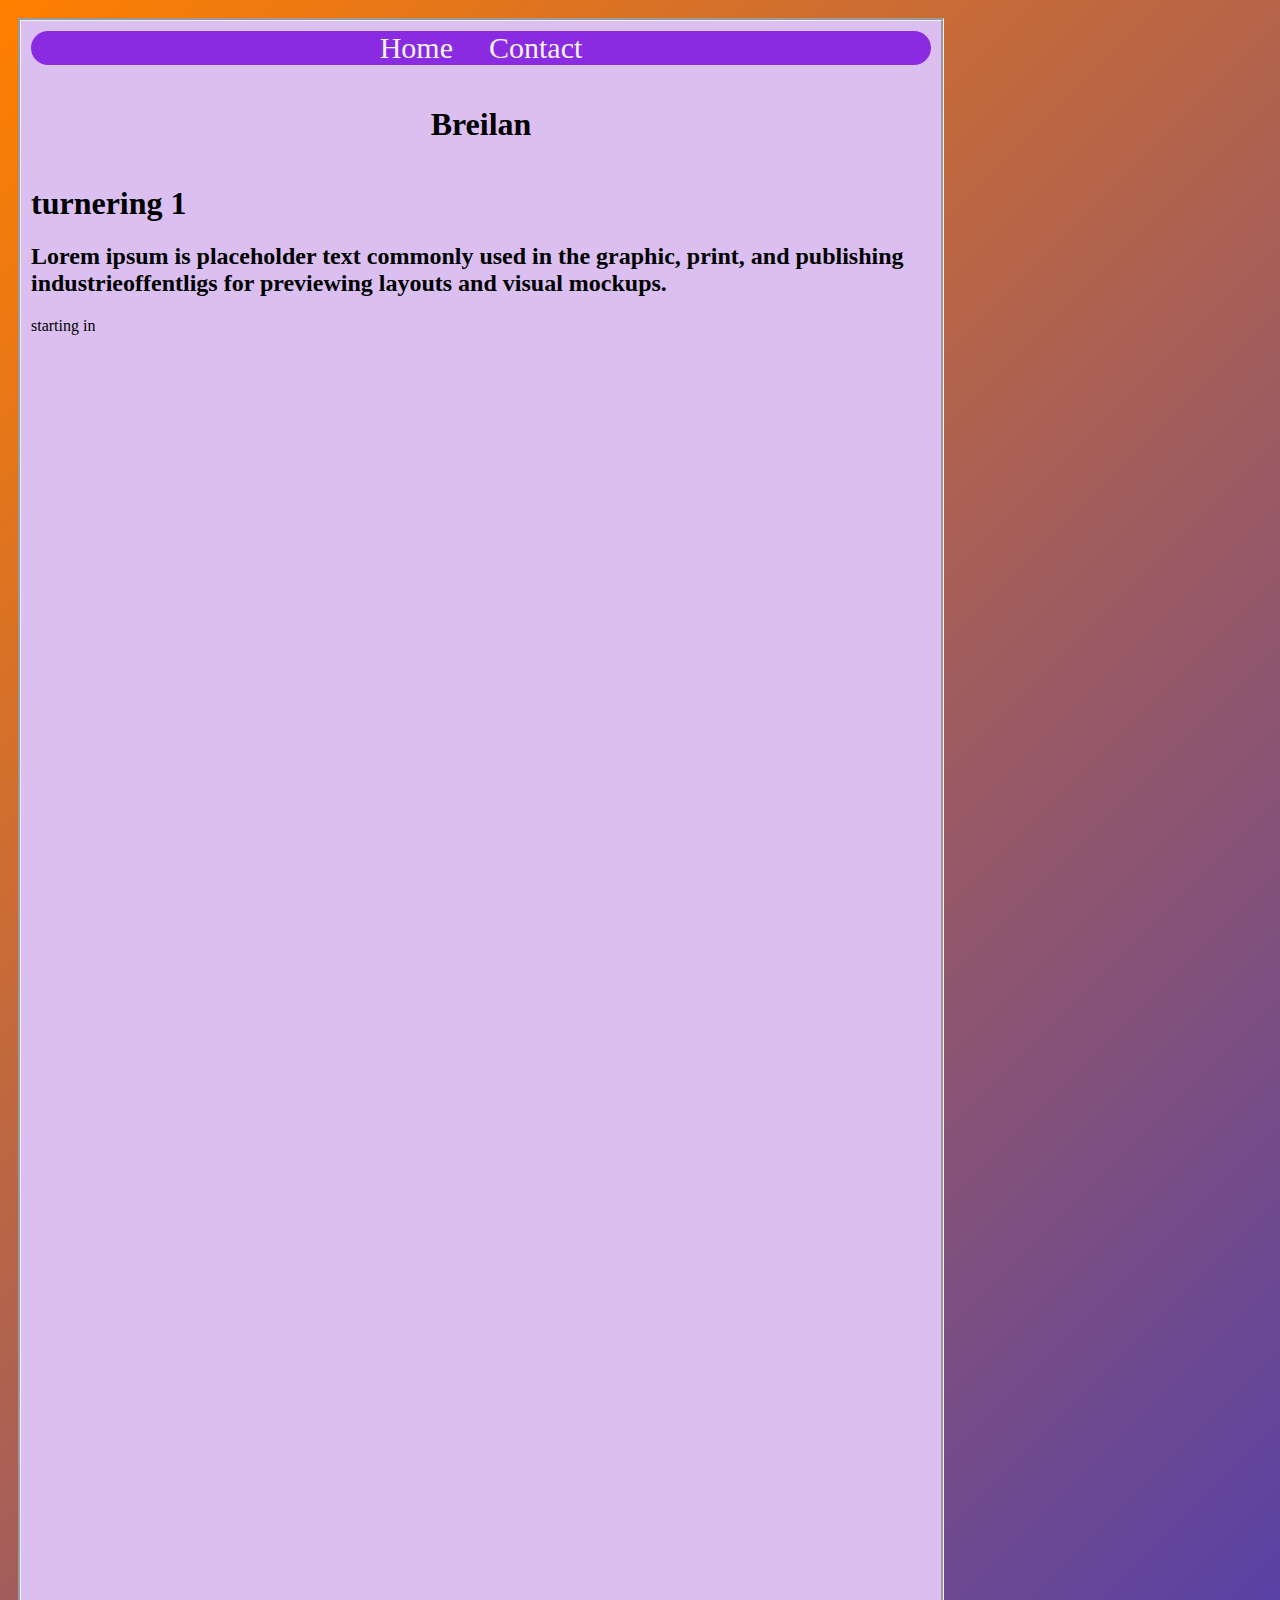
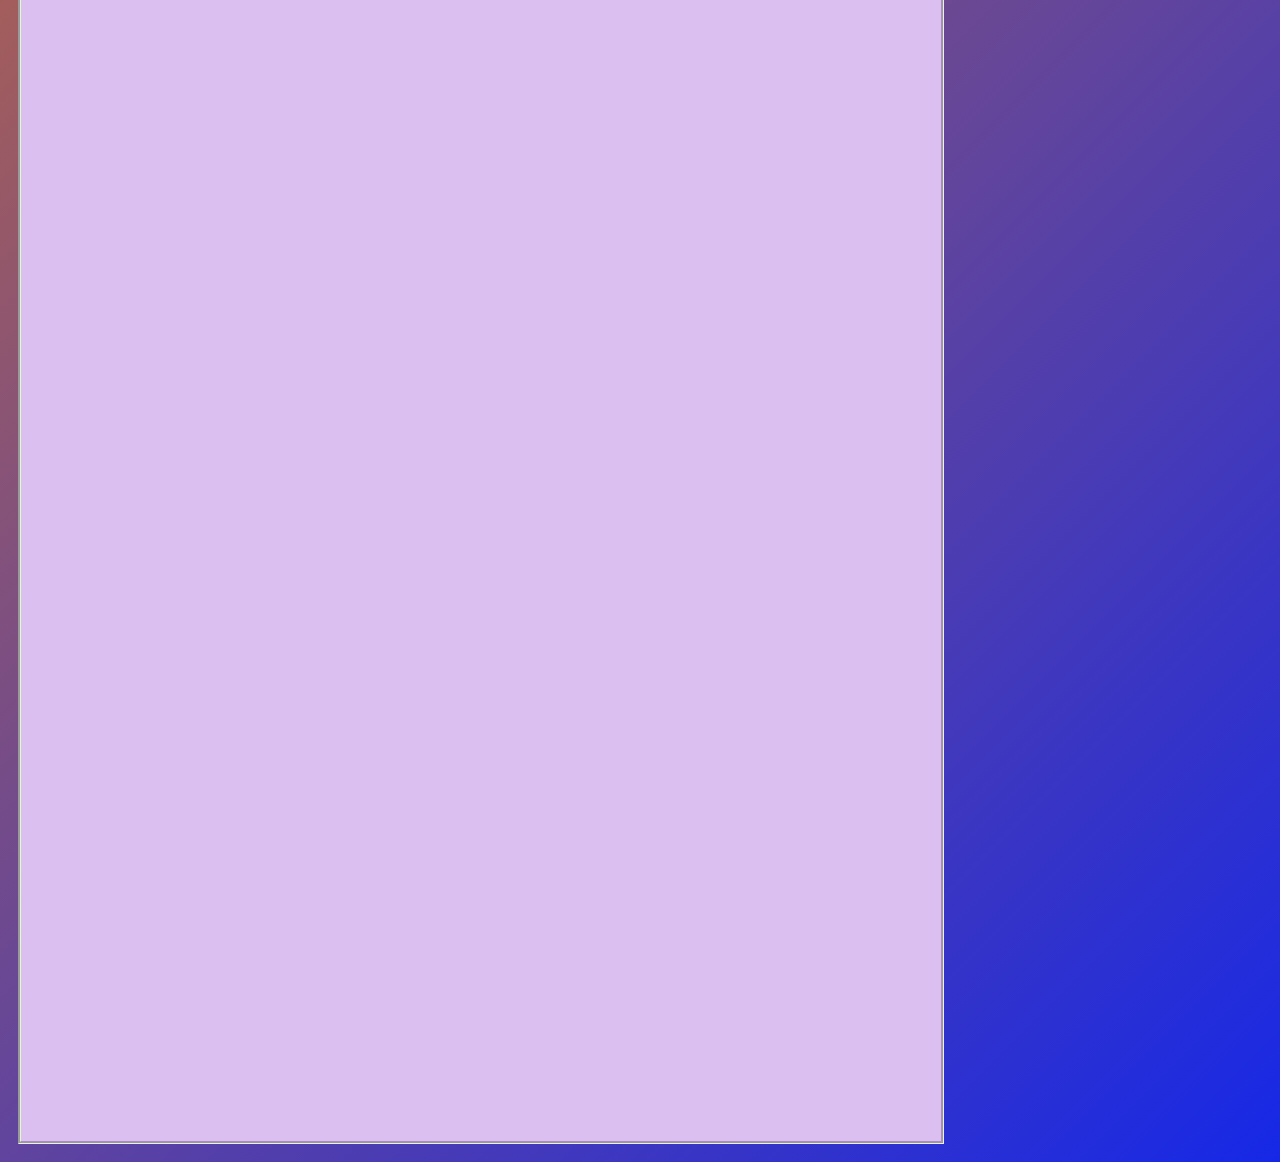
<file: index.html>
<!DOCTYPE html>
<html lang="en">
<head>
    <meta charset="UTF-8">
    <meta name="viewport" content="width=device-width, initial-scale=1.0">
    <title>breilan</title>
    <link rel="stylesheet" href="style.css">
</head>
<body>
    <div class="kontainer">

        <div class="topnav">
            <a class="active" href="index.html">Home</a>
            <a href="support.html">Contact</a>
        </div>
    
        <div class="over">
        <h1>Breilan</h1>
        </div>
        
        <div class="tid">
        <h1>turnering 1</h1>  
        <h2>Lorem ipsum is placeholder text commonly used in the graphic, print, and publishing industrieoffentligs for previewing layouts and visual mockups.
        </h2>
        <!-- tiden er satt til 10 minuter men det er et eksempel for den kan endres til ka en som helst, og kan å sette opp sån at det blir synkronisert for alle brukere med bruk av hosting på server -->
        <p>starting in</p> <p id="countdown"></p> 
    
    </div>
    <script src="index.js"></script>
</body>
</html>
</file>
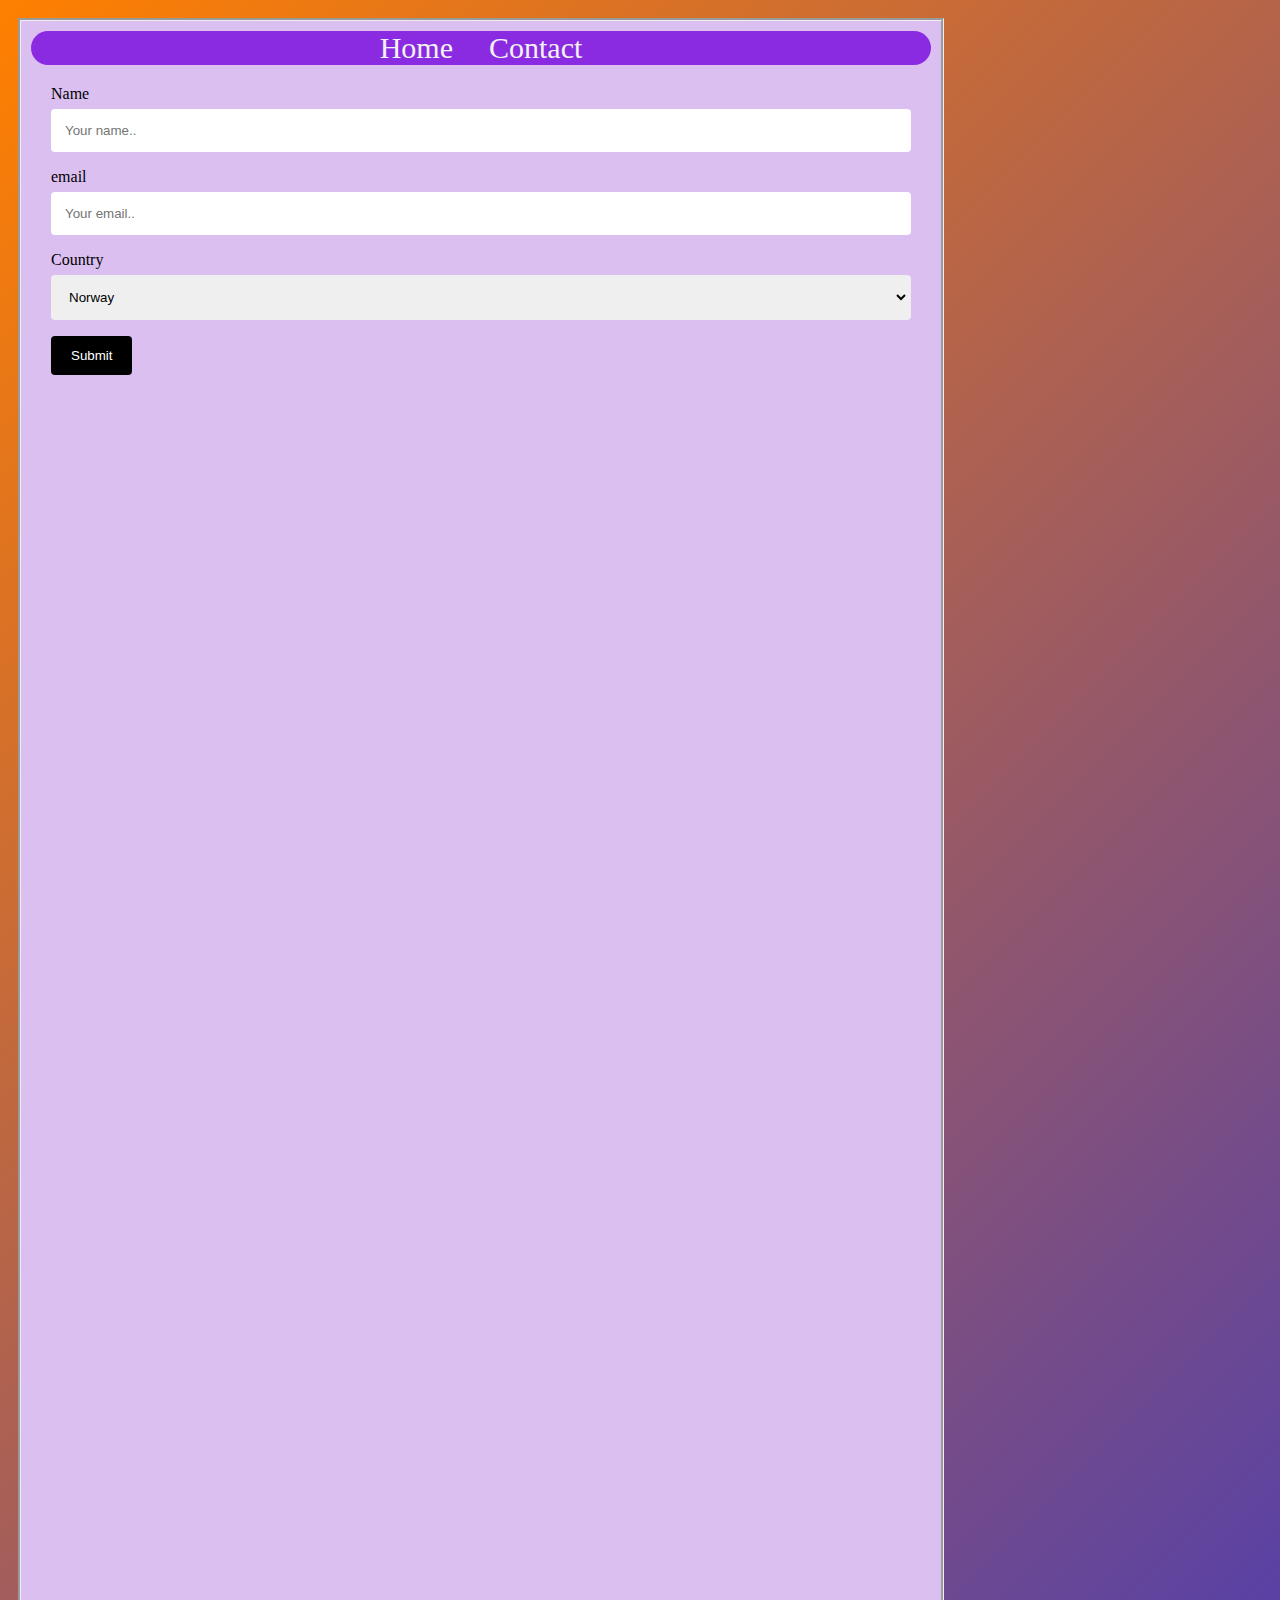
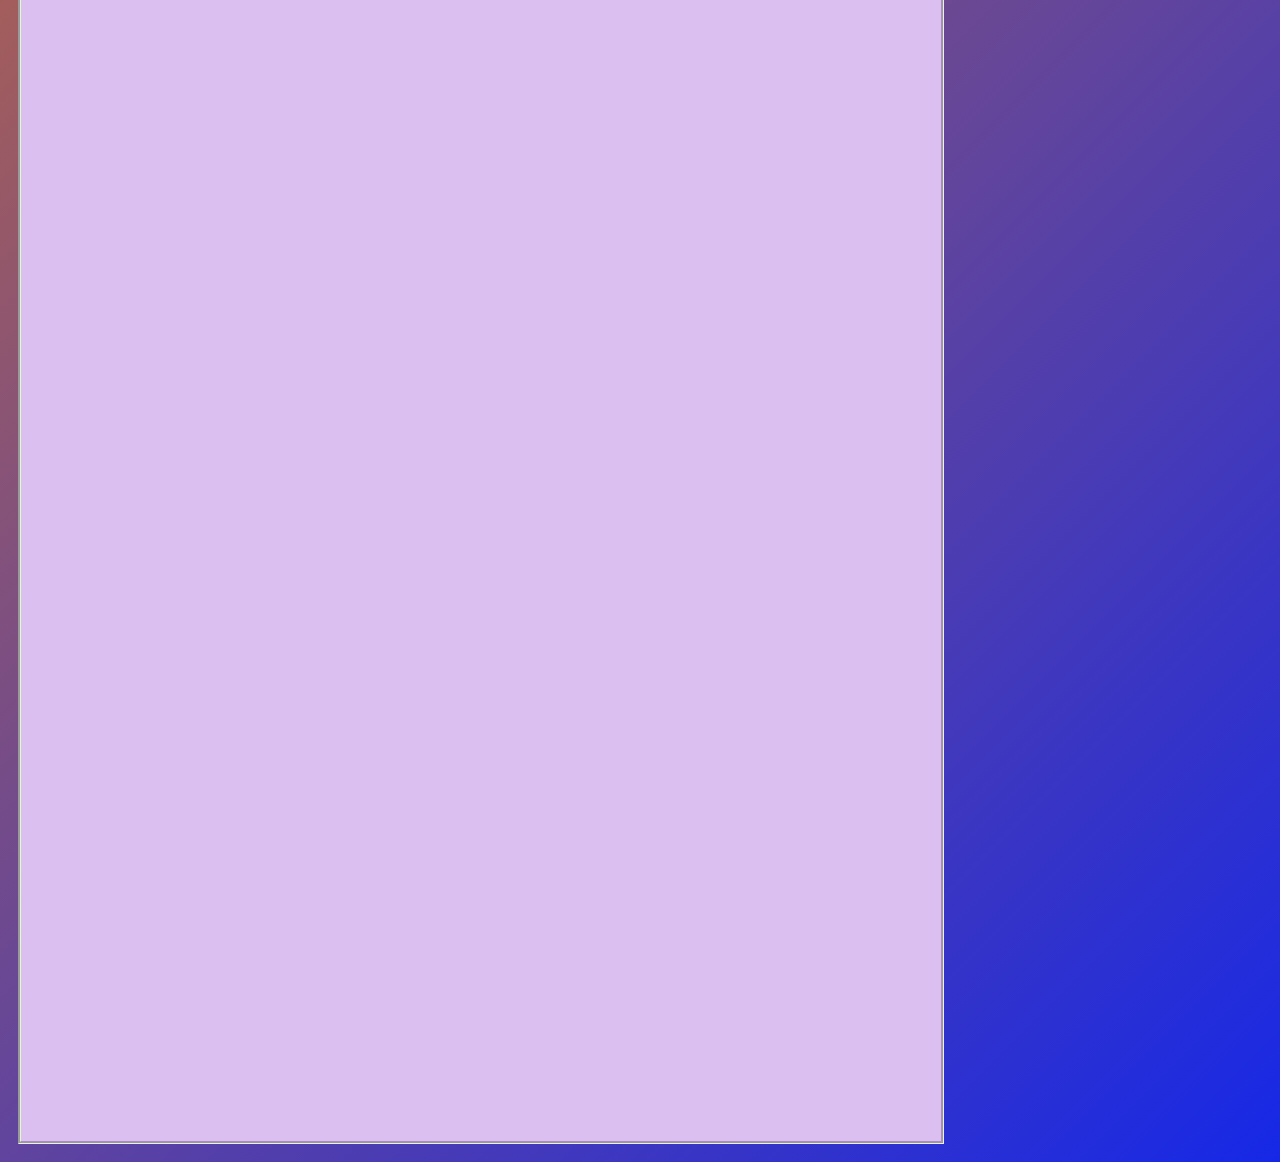
<file: support.html>
<!DOCTYPE html>
<html lang="en">
<head>
    <meta charset="UTF-8">
    <meta name="viewport" content="width=device-width, initial-scale=1.0">
    <title>support</title>
    <link rel="stylesheet" href="style.css">
</head>
<body>
    <div class="kontainer">
        <div class="topnav">
            <a href="index.html">Home</a>
            <a class="active" href="contacts.html">Contact</a>
        </div>
   
          <div class="container">
            <form action="https://formsubmit.co/brage.sollied@gmail.com" method="post">
        
        <label for="fname">Name</label>
            
        <input type="text" id="name" name="name" placeholder="Your name..">
                
        <label type="email">email</label>
            
        <input type="text" id="lname" name="email" placeholder="Your email..">
        
        <label for="country">Country</label>
        <select id="country" name="country">             
        <option value="Norway">Norway</option>
        <option value="Norge">Norge</option>
        <option value="Brunost">Sverge</option>
            
        
            <label for="subject">Subject</label>
            <textarea id="subject" name="subject" placeholder="descrbe your problem" style="height:200px"></textarea>
        
            <input type="submit" value="Submit">
      
            
      
      </div>
        </div>
    <script src="index.js"></script>
</body>
</html>
</file>
<file: style.css>
body{
    background: linear-gradient(135deg, #ff8000, #1628e7);
    width: 100%;
    min-height: 100vh;
    padding: 10px;
}

.kontainer{
    border-style: groove;
    background: rgb(219, 191, 241);
    align-items: center;
    width: 100vh;
    height: 300vh;
    padding: 10px;
}
.topnav{
  text-align: center  ;
      border-radius: 500px;
  background-color: blueviolet;
  }
  .topnav a {
      text-align: center;
      color: #f2f2f2;
      padding: 14px 16px;
      text-decoration: none;
      font-size: 30px;
  }
  .topnav a:hover{
      color: plum;
  }
   .pic{
     text-align: center;
   }

.over h1{
    padding: 20px;
    display: flex;
    justify-content: center;


}

input[type=text], select, textarea {
    width: 100%; 
    padding: 12px; 
    border: 2px solid rgba(0, 0, 0, 0); 
    border-radius: 4px; 
    box-sizing: border-box; 
    margin-top: 6px; 
    margin-bottom: 16px;
    resize: vertical 
  }
  
  
  input[type=submit] {
    background-color: rgb(0, 0, 0);
    color: rgb(255, 255, 255);
    padding: 12px 20px;
    border: none;
    border-radius: 4px;
    cursor: pointer;
  }
  
  
  input[type=submit]:hover {
    background-color: rgb(112, 112, 112);
    text-align: center;
  }
  
  .container {
    border-radius: 5px;
    background-color: transparent;
    padding: 20px;
    
  }
</file>
